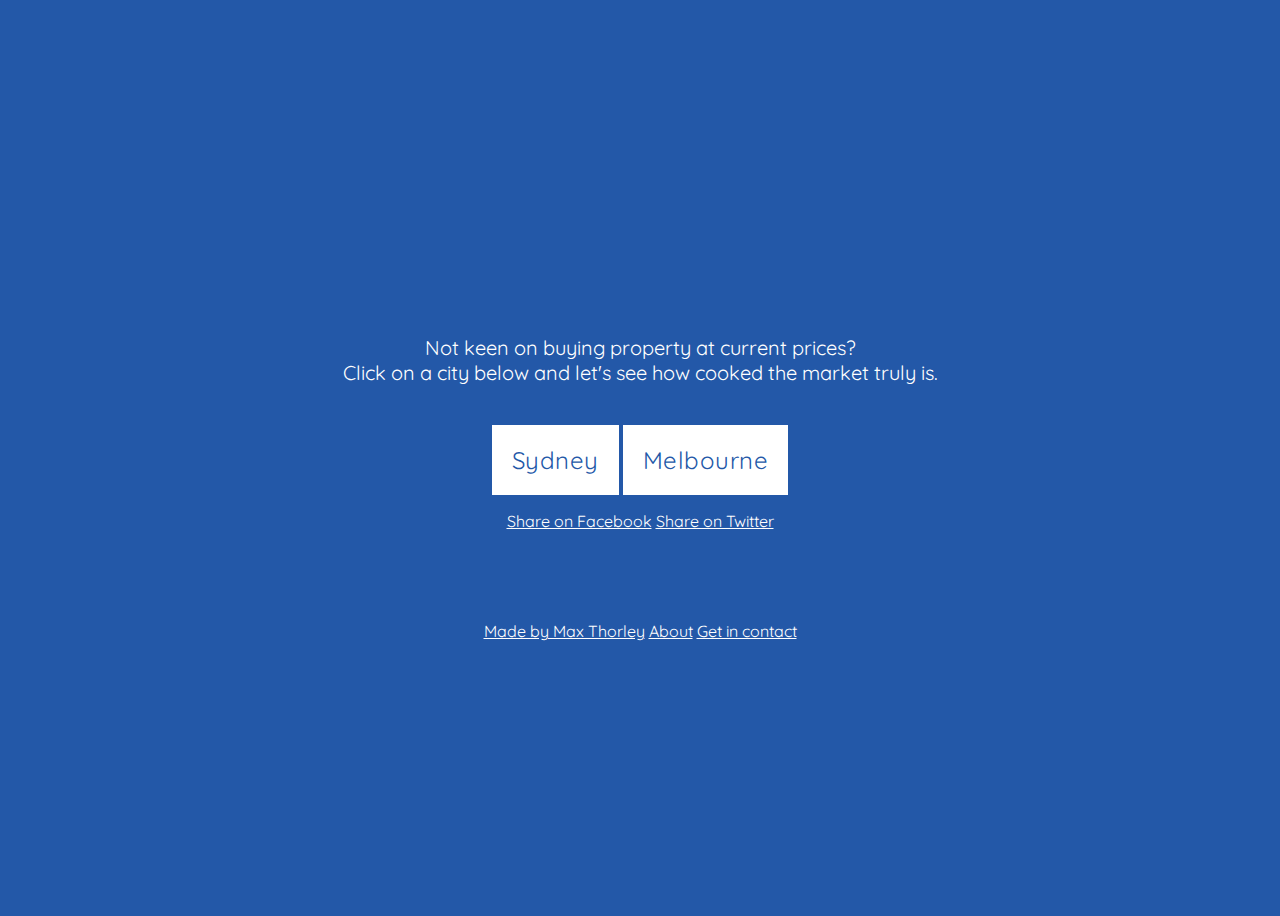
<file: index.html>
<!doctype html>
<head>
        <meta charset="utf-8">
        <title>Fuck Real Estate</title>
        <meta name="description" content="The property market is cooked – here's last week's auctions as proof.">
        <meta name="viewport" content="width=device-width, initial-scale=1">

        <link rel="stylesheet" type="text/css" href="home.css">
        <link href="https://fonts.googleapis.com/css?family=Quicksand" rel="stylesheet">

    </style>
    <!-- Facebook Pixel Code -->
<script>
!function(f,b,e,v,n,t,s){if(f.fbq)return;n=f.fbq=function(){n.callMethod?
n.callMethod.apply(n,arguments):n.queue.push(arguments)};if(!f._fbq)f._fbq=n;
n.push=n;n.loaded=!0;n.version='2.0';n.queue=[];t=b.createElement(e);t.async=!0;
t.src=v;s=b.getElementsByTagName(e)[0];s.parentNode.insertBefore(t,s)}(window,
document,'script','https://connect.facebook.net/en_US/fbevents.js');
fbq('init', '1889081144666798'); // Insert your pixel ID here.
fbq('track', 'PageView');
</script>
<noscript><img height="1" width="1" style="display:none"
src="https://www.facebook.com/tr?id=1889081144666798&ev=PageView&noscript=1"
/></noscript>
<!-- DO NOT MODIFY -->
<!-- End Facebook Pixel Code -->

<script>
  (function(i,s,o,g,r,a,m){i['GoogleAnalyticsObject']=r;i[r]=i[r]||function(){
  (i[r].q=i[r].q||[]).push(arguments)},i[r].l=1*new Date();a=s.createElement(o),
  m=s.getElementsByTagName(o)[0];a.async=1;a.src=g;m.parentNode.insertBefore(a,m)
  })(window,document,'script','https://www.google-analytics.com/analytics.js','ga');

  ga('create', 'UA-97084446-1', 'auto');
  ga('send', 'pageview');

</script>
  </head>


    <body>
        <div class="container">
          <div class="inner">
            <p class="intro">Not keen on buying property at current prices?<br>
              Click on a city below and let's see how cooked the market truly is.<br></p>

            <a class="button" href="sydney.html">Sydney</a>
            <a class="button" href="melbourne.html">Melbourne</a>
            <br>
            <br>
            <br>
            <a href="https://www.facebook.com/sharer/sharer.php?u=http%3A//fuckrealestate.com">Share on Facebook</a>
            <a href="https://twitter.com/home?status=Seriously...%20http%3A//fuckrealestate.com">Share on Twitter</a>
            <br>
            <br>
            <br>
            <br>
            <br>
            <br>
          <footer>
            <span class="alignLeft"><a href="https://www.maxthorley.com" target="_blank">Made by Max Thorley</a></span>
            <span class="alignCenter"><a href="about.html">About</a></span>
            <span class="alignRight"><a href="http://www.maxthorley.com/say-hello">Get in contact</a></span>
          </footer>

        </div>
    </body>
</html>
</file>
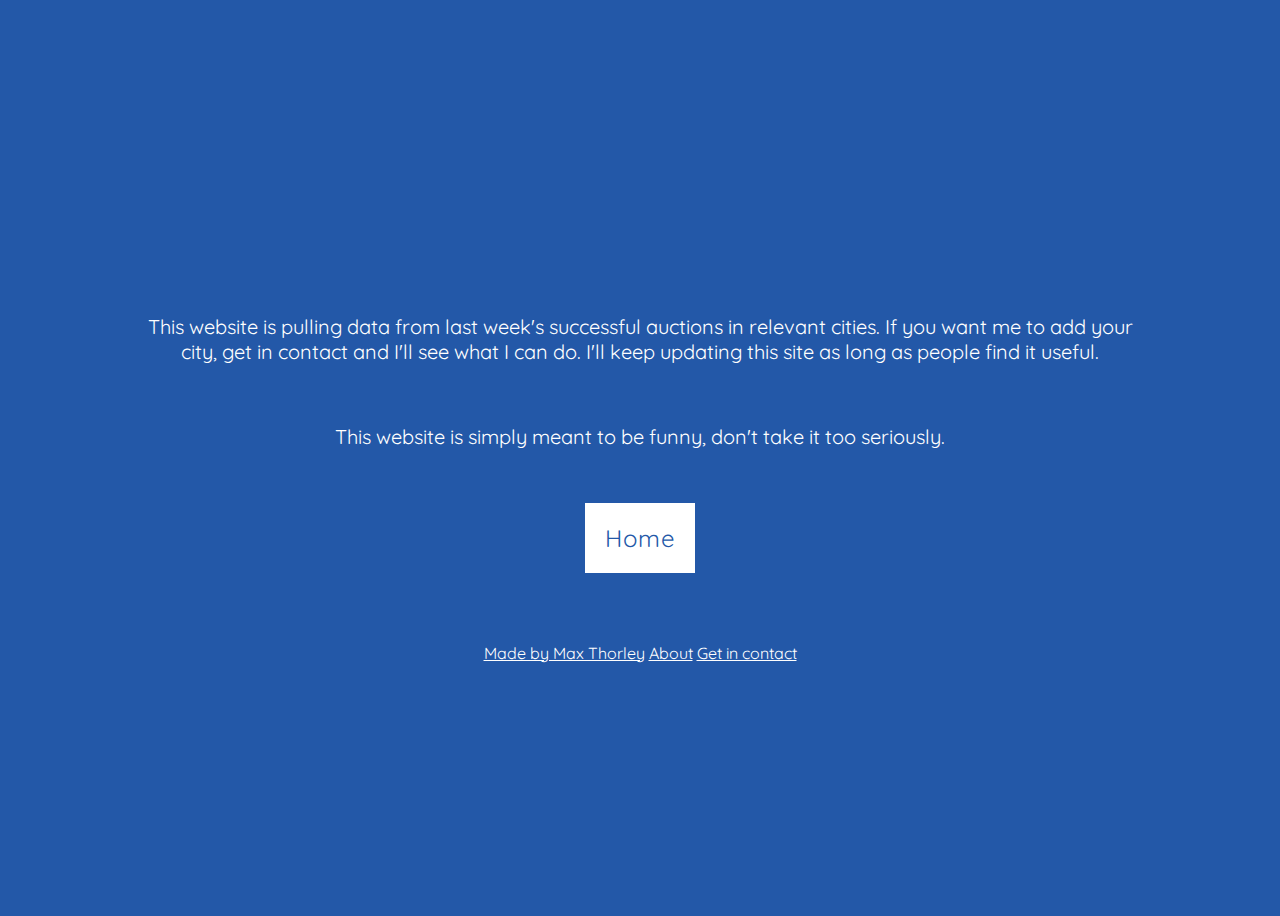
<file: about.html>
<!doctype html>
  <head>
        <meta charset="utf-8">
        <title>Fuck Real Estate</title>
        <meta name="description" content="The property market is cooked – here's proof.">
        <meta name="viewport" content="width=device-width, initial-scale=1">

        <link rel="stylesheet" type="text/css" href="home.css">
        <link href="https://fonts.googleapis.com/css?family=Quicksand" rel="stylesheet">

    </style>

    <!-- Facebook Pixel Code -->
<script>
!function(f,b,e,v,n,t,s){if(f.fbq)return;n=f.fbq=function(){n.callMethod?
n.callMethod.apply(n,arguments):n.queue.push(arguments)};if(!f._fbq)f._fbq=n;
n.push=n;n.loaded=!0;n.version='2.0';n.queue=[];t=b.createElement(e);t.async=!0;
t.src=v;s=b.getElementsByTagName(e)[0];s.parentNode.insertBefore(t,s)}(window,
document,'script','https://connect.facebook.net/en_US/fbevents.js');
fbq('init', '1889081144666798'); // Insert your pixel ID here.
fbq('track', 'PageView');
</script>
<noscript><img height="1" width="1" style="display:none"
src="https://www.facebook.com/tr?id=1889081144666798&ev=PageView&noscript=1"
/></noscript>
<!-- DO NOT MODIFY -->
<!-- End Facebook Pixel Code -->

<script>
  (function(i,s,o,g,r,a,m){i['GoogleAnalyticsObject']=r;i[r]=i[r]||function(){
  (i[r].q=i[r].q||[]).push(arguments)},i[r].l=1*new Date();a=s.createElement(o),
  m=s.getElementsByTagName(o)[0];a.async=1;a.src=g;m.parentNode.insertBefore(a,m)
  })(window,document,'script','https://www.google-analytics.com/analytics.js','ga');

  ga('create', 'UA-97084446-1', 'auto');
  ga('send', 'pageview');

</script>
  </head>

    <body>
        <div class="container">
          <div class="inner">
            <p class="intro">This website is pulling data from last week's successful auctions in relevant cities. If you want me to add your city, get in contact and I'll see what I can do. I'll keep updating this site as long as people find it useful.</p>

            <p>This website is simply meant to be funny, don't take it too seriously.</p>
            <br>
            <br>
            <br>
            <a class="button" href="index.html">Home</a>
            <br>
            <br>
            <br>
            <br>
            <br>
            <br>
            <footer>
            <span class="alignLeft"><a href="https://www.maxthorley.com" target="_blank">Made by Max Thorley</a></span>
            <span class="alignCenter"><a href="about.html">About</a></span>
            <span class="alignRight"><a href="http://www.maxthorley.com/say-hello">Get in contact</a></span>
            </footer>
        </div>

        </body>
        </html>
</file>
<file: home.css>
body {
    background-color: #2358a8;
}




h2 {
  font-family: 'Quicksand', sans-serif;
  text-transform: None;
  color: #FFFFFF;
  font-size: 40px;
  line-height: 48px;
  letter-spacing: 1px;
}

p {
  font-family: 'Quicksand', sans-serif;
  color: #FFFFFF;
  font-size: 20px;
}

img {
  max-width: 100%;
  height: auto;
}

a {
  font-family: 'Quicksand', sans-serif;
  text-decoration: underline;
  color: #FFFFFF;
}

a:hover {
  background-color: #FFFFFF;
  color: white;
  padding: 10px;
}


.intro {
  margin-top: 60px;
  margin-bottom: 60px;
}

.advertise {
  font-size: 24px;
  margin-bottom: 60px;
}


.button {
  background-color: #ffffff;
  padding: 20px 20px;
  margin-top: 40px;
  color: #2358a8;
  text-decoration: none;
  font-family: 'Quicksand', sans-serif;
  text-transform: none;
  font-size: 24px;
  letter-spacing: .5px;

}

.button:hover {
  background-color: #000099;
  padding: 20px 20px;
}

.credit {
  margin-top: 120px;
  font-size: 24px;
}

.container {
  display: table;
  width: 1000px;
  background-color: #2358a8;
  height: 100vh;
  text-align: center;
  margin: 0 auto;
}

.inner {
  display: table-cell;
  vertical-align: middle;
}


@media (max-width: 1000px) {
  .container {
    width: 300px;
  }

  h2 {
    font-size: 24px;
    line-height: 26px;
    margin-bottom: 40px;
  }

  .button {
    font-size: 20px;
    margin-top: 20px;
  }

  .credit {
    margin-top: 60px;
  }

  /**
   * Footer Styles
   */

   footer {
     position: absolute;
     bottom: 0;
     height: 60px;
     border: 0px solid #000000;
 }

 .alignLeft {
     float: left;

 }

 .alignCenter {
     float: center;

 }

 .alignRight {
     float: right;

 }
</file>
